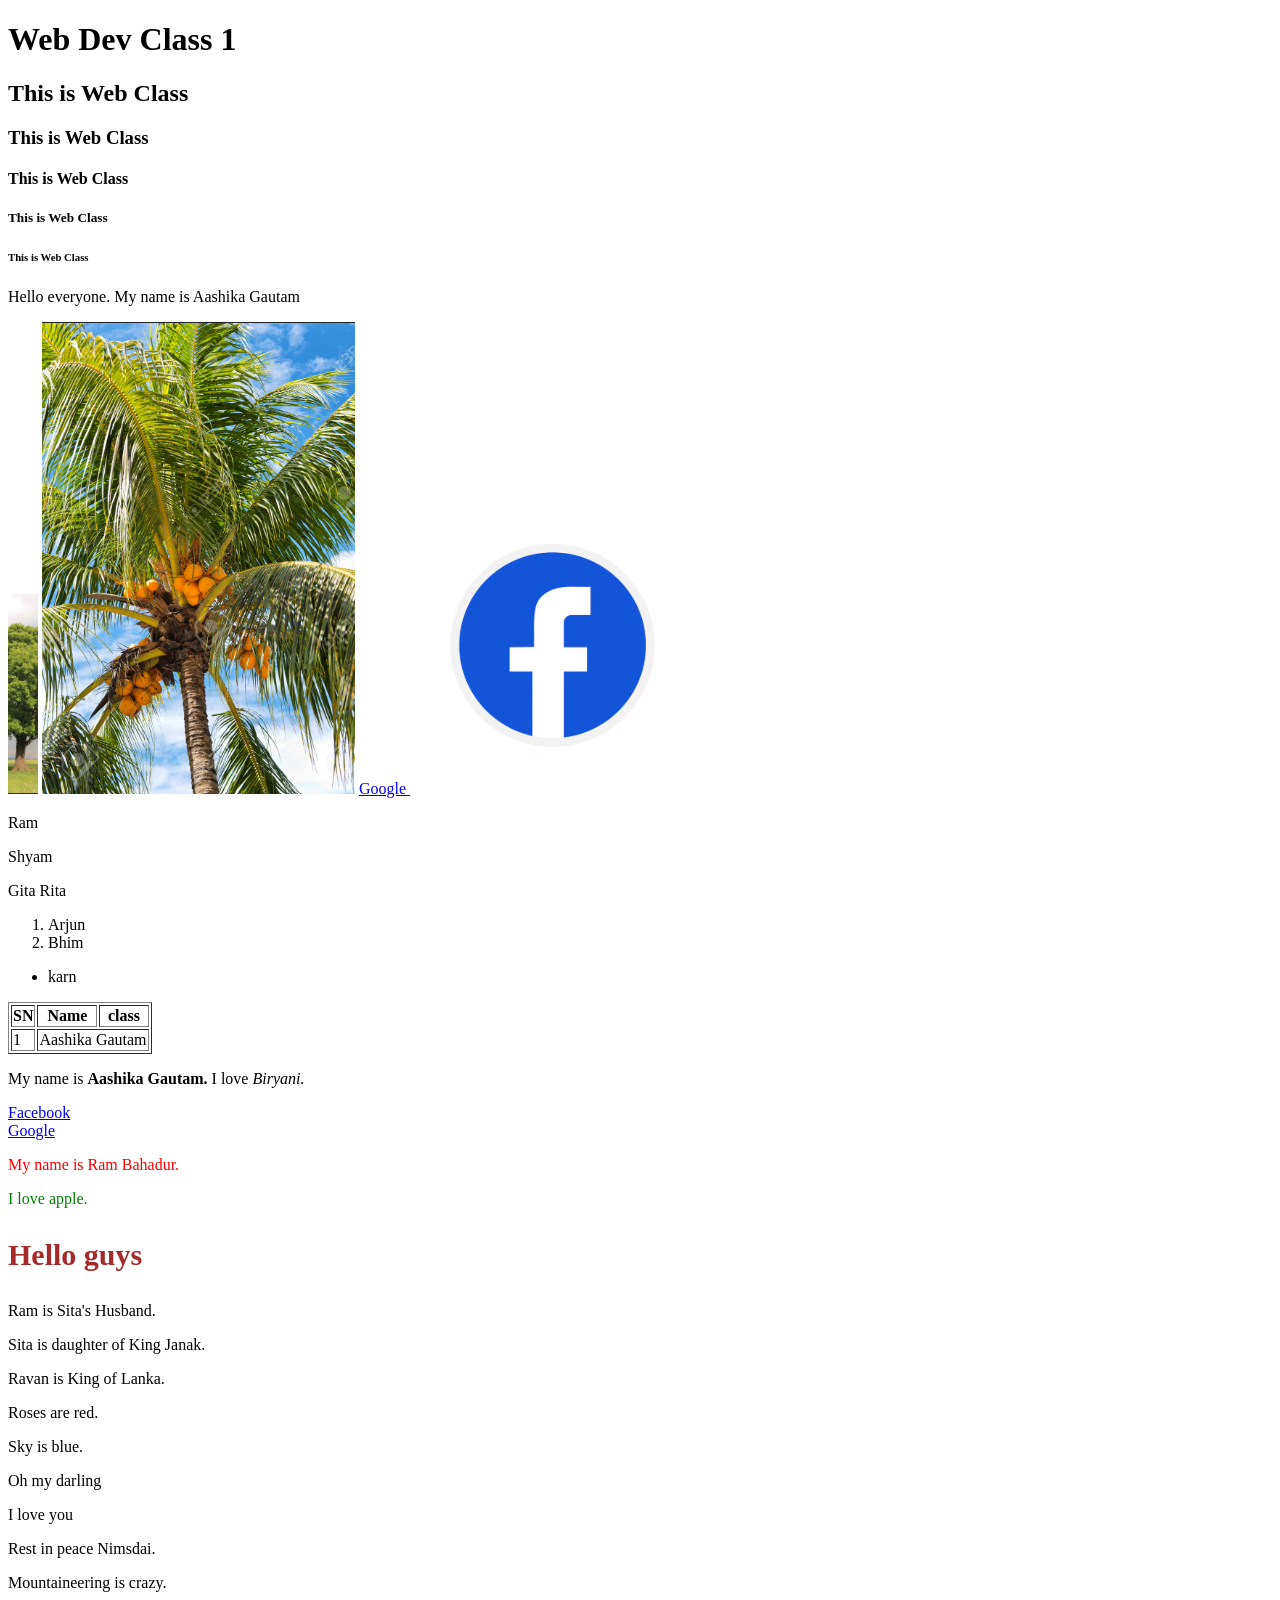
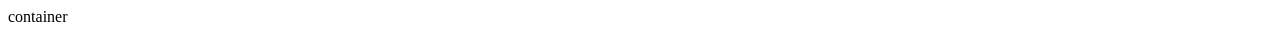
<file: index.html>
<!DOCTYPE html>
<html lang="en">

<head> 
    <meta charset="UTF-8">
    <meta name="viewport" content="width=device-width, initial-scale=1.0">
    <title>index page</title>
    <link rel="stylesheet" href="./css/style.css">
</head>
<body>


    <h1>Web Dev Class 1 </h1>
    <h2>This is Web Class</h2>
    <h3>This is Web Class </h3>
    <h4>This is Web Class </h4>
    <h5>This is Web Class</h5>
    <h6>This is Web Class</h6>

    <p> Hello everyone. My name is Aashika Gautam </p>
    <img src="./images/abc.png" alt="Tree" height="200" width="30" />
    <img src="images/efg.png" alt="">
    <a href="https://google.com" target="_blank"> Google </a>
    <img src="images/fb.png" alt="">
    <p> Ram </p>
    <p> Shyam </p>
    <span> Gita </span>
    <span> Rita </span>
    <ol>
        <li> Arjun </li>
        <li> Bhim </li>
    </ol>
    <ul>
        <li> karn </li>
    </ul>

    <!-- Start of week 2 class 2 -->
    <section>
        <div>
            <table border="1">
                <tr>
                    <th> SN </th>
                    <th> Name </th>
                    <th> class </th>
                </tr>
                <tr>
                    <td> 1 </td>
                    <td colspan="2"> Aashika Gautam</td>
                </tr>
            </table>
        </div>
        <div>
            <p> My name is <strong> Aashika Gautam. </strong> I love <em> Biryani. </em> </p>
            <a href="https://facebook.com" class="facebook"> <u> Facebook </u> </a>
        </div>
        <div> <a href="https://google.com" class="google"> Google </a> </div>
    </section>
    <!-- end of week 2 class 2 -->

     <p style="color: red;"> My name is Ram Bahadur. </p>
     <p style="color: green;"> I love apple. </p>
     <p style="color: brown; font-size: 30px; font-weight:bold;"> Hello guys </p>
     
     <p class="rainbow"> 
        Ram is Sita's Husband.
     </p>
     <p class="rainbow"> 
        Sita is daughter of King Janak.
     </p>
    <p class="rainbow text-underline"> 
        Ravan is King of Lanka.
     </p>
     
     <p class="beta inku beti">
        Roses are red.
     </p>
     <p class="beta pinku beti">
        Sky is blue.
     </p>
     <p class="beta minku">
        Oh my darling
     </p>
      <p class="beta minku"> 
        I love you 
     </p> 
    <div class ="wrap container ">
         <p class="text-red">
        Rest in peace Nimsdai.
     </p>
     </div>
     <div class="wrap">
        <p class="text-red">
        Mountaineering is crazy.
     </p>
     </div>
     <div class="container">
        <p class="text-red">
            container
        </p>
     </div>

    </body>

</html>
</file>
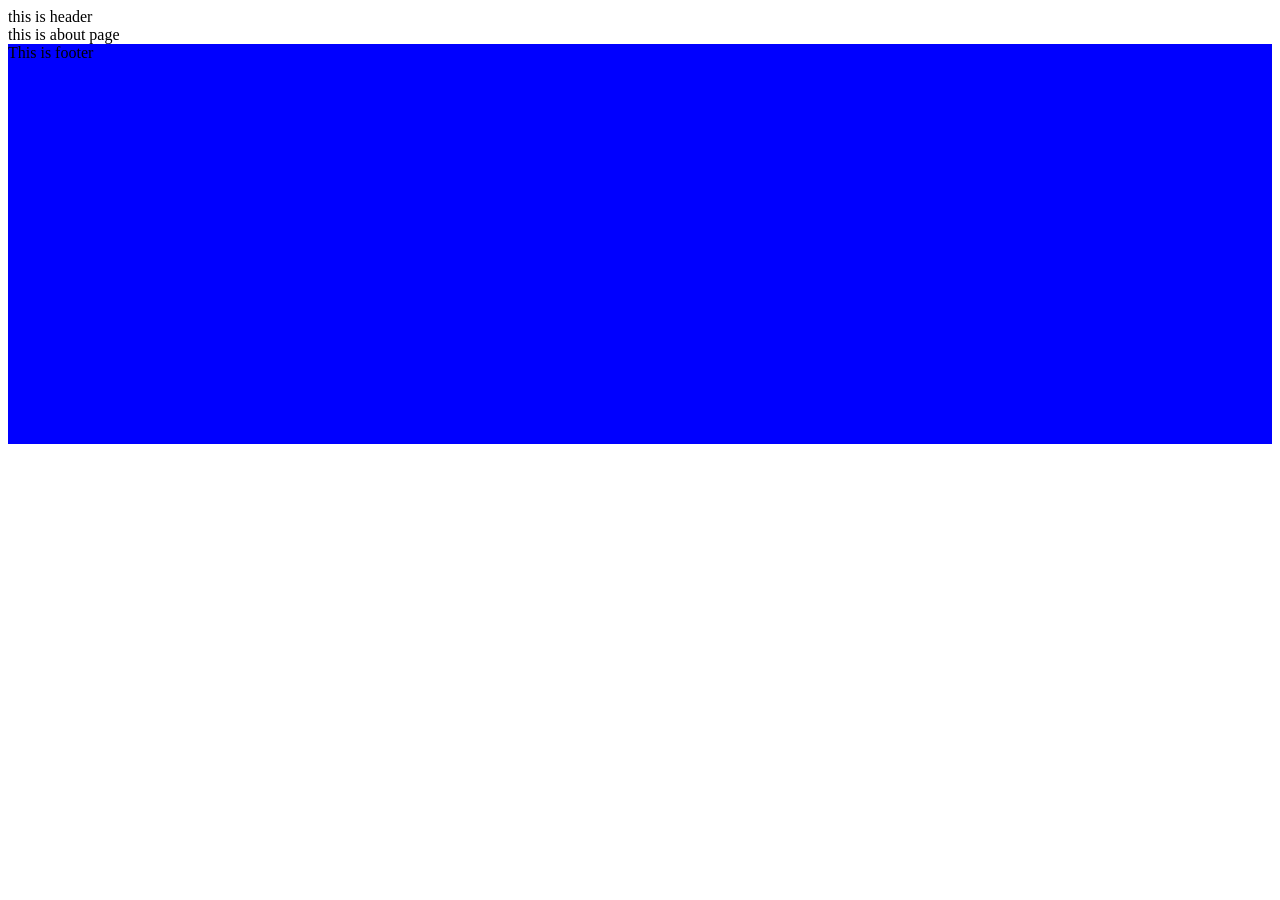
<file: about.html>
<!DOCTYPE html>
<html lang="en">

<head>
    <meta charset="UTF-8">
    <meta name="viewport" content="width=device-width, initial-scale=1.0">
    <title>about page</title>
    <style>
        footer{
            background-color: blue;
            height:400px;
        }
        </style>
</head>
<body>
    <header> 
        this is header
    </header>
    <main> 
        this is about page
    </main>
    <footer> 
        This is footer
    </footer>
</body>
</file>
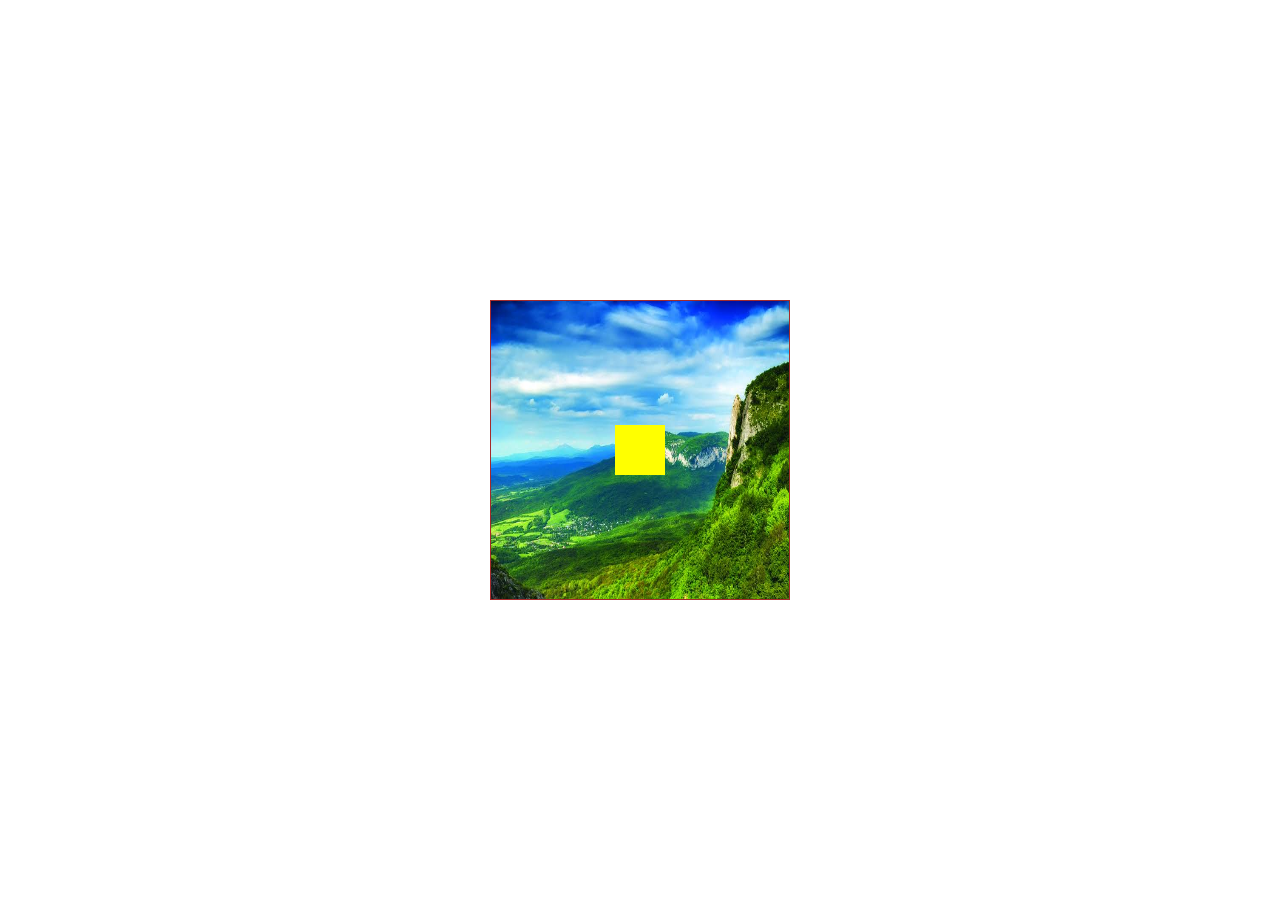
<file: assignment-4.html>
<!doctype html>
<html lang="en">

<head>
    <meta charset="UTF-8" />
    <meta name="viewport" content="width=device-width, initial-scale=1.0" />

    <title>Centered Box Hover Effect</title>

    <style>
        * {
            margin: 0;
            padding: 0;
            box-sizing: border-box;
        }

        .wrapper {
            width: 100vw;
            height: 100vh;

            position: relative;
            overflow: hidden;

            background-image: url("images/six.png");
            background-repeat: no-repeat;
            background-size: 100% 100%;
            background-position: center;
        }

        .box {
            position: absolute;

            background-color: pink;

            width: 50px;
            height: 50px;

            right: 50%;
            bottom: 50%;

            transform: translate(50%, 50%);

            transition:
                transform 0.3s ease,
                background-color 5s ease;
        }

        .box:hover {
            background-color: greenyellow;

            transform:
                translate(50%, 50%)
                scale(1.2)
                rotate(15deg);

            cursor: pointer;
        }

        @media (min-width: 768px) {

            body {
                display: flex;
                justify-content: center;
                align-items: center;

                height: 100vh;
            }

            .box {
                background-color: yellow;
            }

            .wrapper {
                width: 300px;
                height: 300px;

                border: 1px solid brown;
            }
        }
    </style>
</head>

<body>

    <div class="wrapper">
        <div class="box"></div>
    </div>

</body>

</html>
</file>
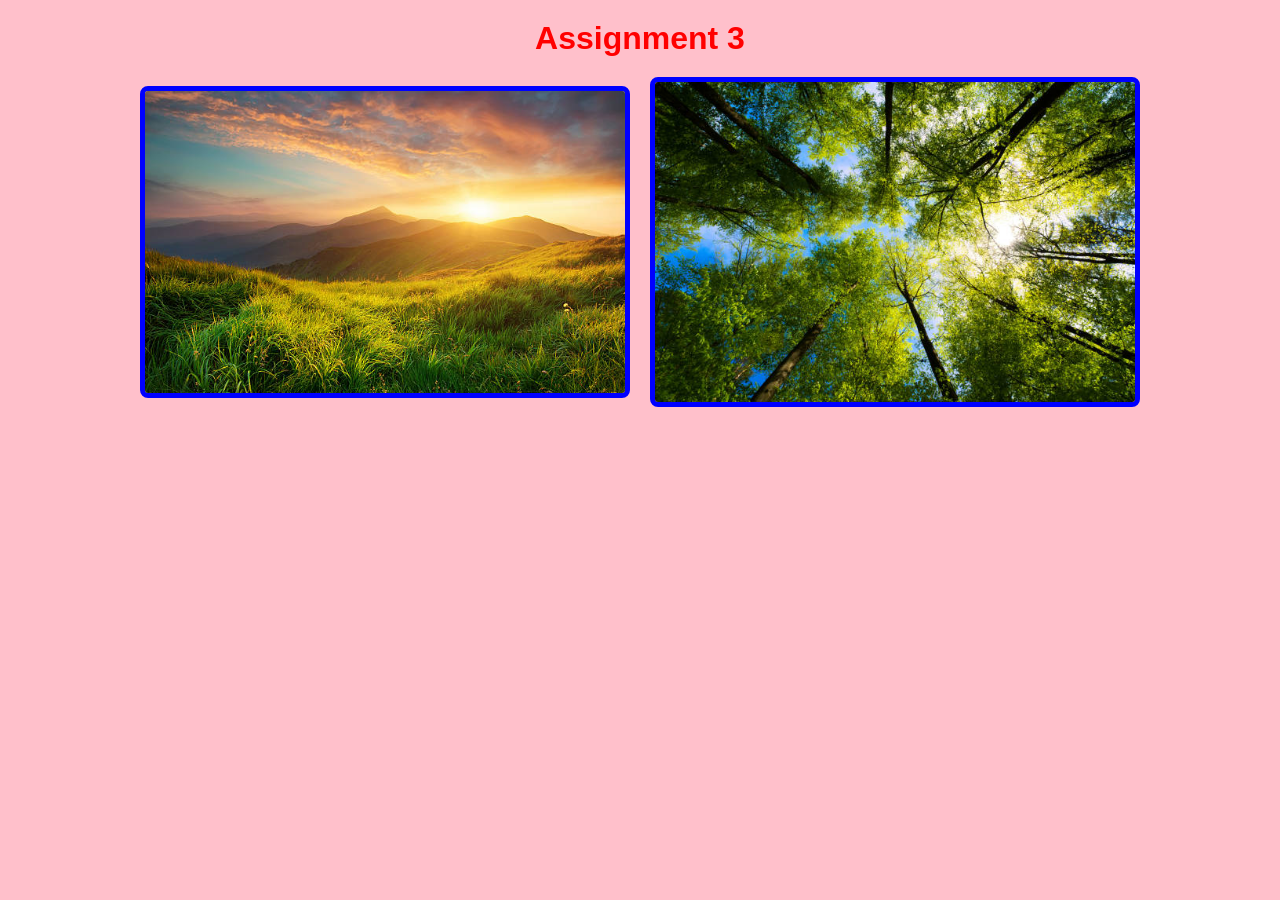
<file: double-picture.html>
<!DOCTYPE html>
<html lang="en">
<head>
    <meta charset="UTF-8">
    <meta name="viewport" content="width=device-width, initial-scale=1.0">
    <title>Assignment 3</title>
    <style>
        * {
            box-sizing: border-box;
            margin: 0;
            padding: 0;
        }
        body {
            font-family: Arial, sans-serif;
            background-color: pink;
            display: flex;
            flex-direction: column;
            align-items: center;
            padding: 20px;
        }
        h1 {
            margin-bottom: 20px;
            color: red;
        }
        .flex-container {
            display: flex;
            gap: 20px;
            justify-content: center;
            align-items: center;
            width: 100%;
            max-width: 1000px;
            flex-wrap: wrap;
        }
        .image-box {
            flex: 1;
            min-width: 280px;
            border: 5px solid blue;
            box-shadow: 0 4px 8px (0, 0, 0, 0.1);
            border-radius: 8px;
            overflow: hidden;
        }
        .image-box img {
            width: 100%;
            height: auto;
            display: block;
            object-fit: cover;
        }
    </style>
</head>
<body>
    <h1>Assignment 3</h1>
    <div class="flex-container">
        <div class="image-box">
            <img src="images/one.png" alt="Image One">
        </div>
        <div class="image-box">
            <img src="images/two.png" alt="Image Two">
        </div>
    </div>
</body>
</html>
</file>
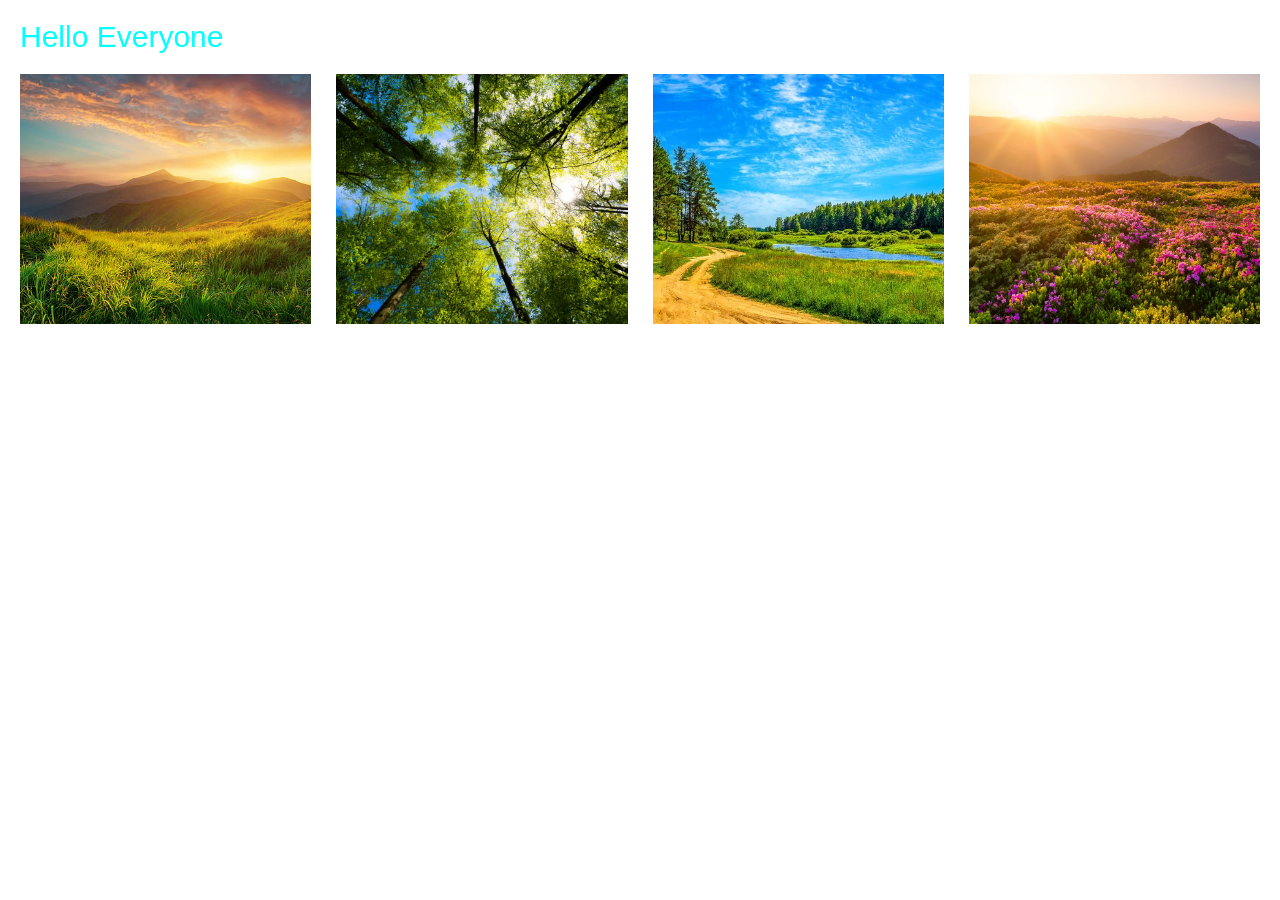
<file: responsive.html>
<!doctype html>
<html lang="en">
  <head>
    <meta charset="UTF-8" />
    <meta name="viewport" content="width=device-width, initial-scale=1.0" />
    <title>Responsive</title>
    <style>
      body {
        font-family: sans-serif;
        margin: 20px;
      }

      .image-wrapper {
        display: grid;
        grid-template-columns: 1fr;
        gap: 15px;
        margin-top: 20px;
      }

      .image-wrapper img {
        width: 100%;
        height: 250px;
        object-fit: cover;
        
      }

      
      @media (min-width: 768px) {
        body {
          font-size: 20px;
          color: purple;
        }
        .image-wrapper {
          grid-template-columns: repeat(2, 1fr);
          gap: 20px;
        }
      }

      @media (min-width: 1200px) {
        body {
          font-size: 30px;
          color: aqua;
        }
        .image-wrapper {
          grid-template-columns: repeat(4, 1fr);
          gap: 25px;
        }
      }
    </style>
  </head>
  <body>
  Hello Everyone 

    <div class="image-wrapper">
      <img src="images/one.png" alt="Image 1" />
      <img src="images/two.png" alt="Image 2" />
      <img src="images/three.png" alt="Image 3" />
      <img src="images/four.png" alt="Image 4" />
    </div>
  </body>
</html>
</file>
<file: css/style.css>
img{
    width: 25%
    height: 200px;
    object-fit: cover;
}
.image-container{
    justify-content: center;

}
</file>
